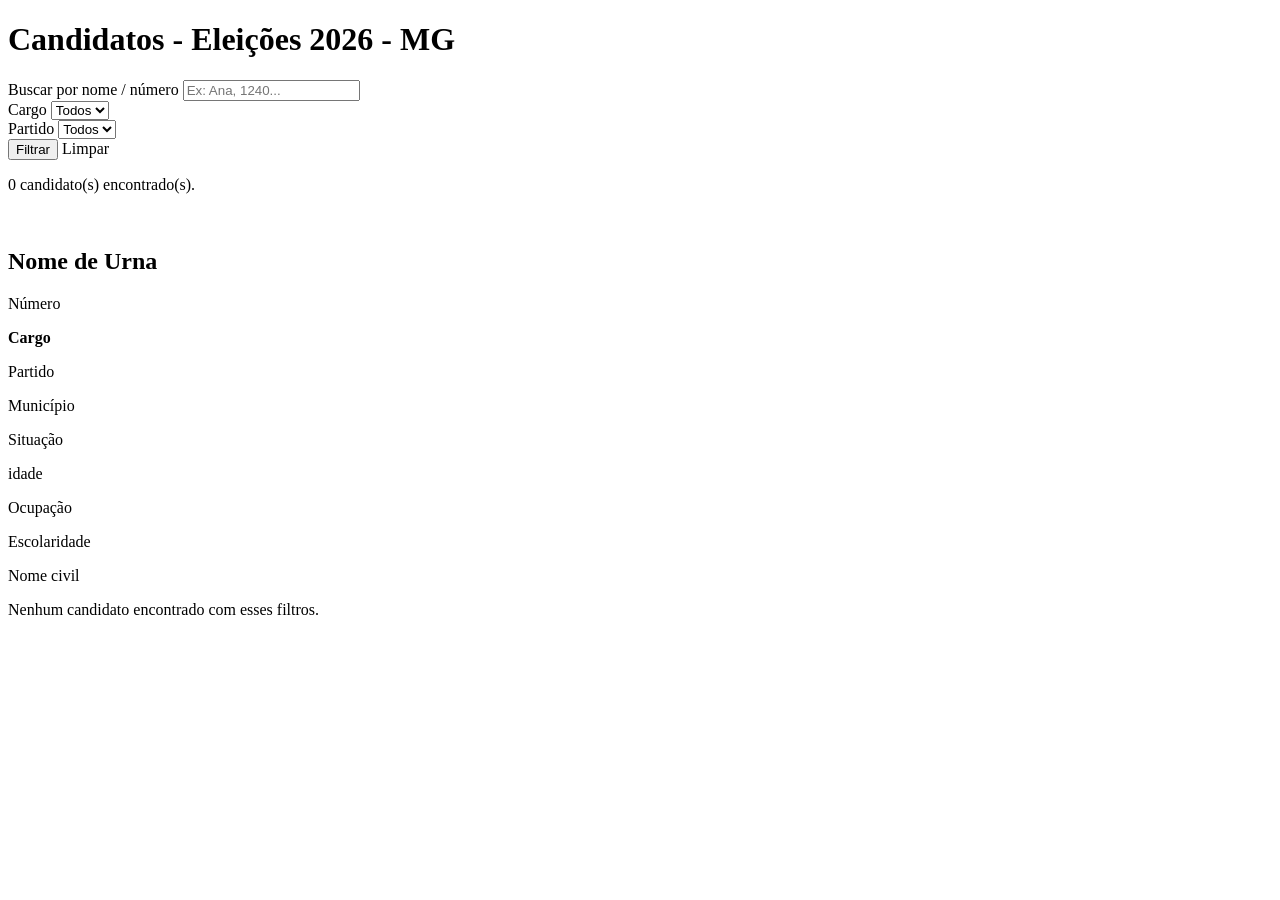
<file: PROJETOS/CandidatosTSE/src/main/resources/templates/index.html>
<!DOCTYPE html>
<html lang="pt-BR" xmlns:th="http://www.thymeleaf.org">
<head>
    <meta charset="UTF-8">
    <title>Candidatos TSE 2026 - MG</title>
    <link rel="stylesheet" th:href="@{/css/style.css}">
</head>
<body>

<header class="topo">
    <h1>Candidatos - Eleições 2026 - MG</h1>
</header>

<main class="container">

    <!-- Formulário de filtro: GET simples, sem JavaScript. -->
    <form method="get" th:action="@{/}" class="filtros">

        <div class="campo">
            <label for="texto">Buscar por nome / número</label>
            <input type="text" id="texto" name="texto" th:value="${textoSelecionado}"
                   placeholder="Ex: Ana, 1240...">
        </div>

        <div class="campo">
            <label for="cargo">Cargo</label>
            <select id="cargo" name="cargo">
                <option value="" th:selected="${cargoSelecionado == ''}">Todos</option>
                <option th:each="c : ${cargos}"
                        th:value="${c}"
                        th:text="${c}"
                        th:selected="${c == cargoSelecionado}"></option>
            </select>
        </div>

        <div class="campo">
            <label for="partido">Partido</label>
            <select id="partido" name="partido">
                <option value="" th:selected="${partidoSelecionado == ''}">Todos</option>
                <option th:each="p : ${partidos}"
                        th:value="${p}"
                        th:text="${p}"
                        th:selected="${p == partidoSelecionado}"></option>
            </select>
        </div>

        <div class="campo botoes">
            <button type="submit">Filtrar</button>
            <a th:href="@{/}" class="limpar">Limpar</a>
        </div>
    </form>

    <p class="resultado-info">
        <span th:text="${totalEncontrado}">0</span> candidato(s) encontrado(s).
    </p>

    <div class="grade-candidatos">
        <div class="card" th:each="cand : ${candidatos}">

            <img th:src="@{'/images/candidatos/' + ${cand.nomeArquivoFoto}}"
                 th:alt="${cand.nomeUrna}"
                 onerror="this.onerror=null;this.src='/images/candidatos/sem-foto.jpg';"
                 class="foto-candidato">

            <div class="card-info">
                <h2 th:text="${cand.nomeUrna}">Nome de Urna</h2>
                <p class="numero" th:text="${'Número: ' + cand.nrCandidato}">Número</p>
                <p><strong th:text="${cand.cargo}">Cargo</strong></p>
                <p th:text="${cand.siglaPartido + ' - ' + cand.nomePartido}">Partido</p>
                <p class="municipio" th:text="${cand.municipio}">Município</p>
                <p class="situacao"
                   th:if="${cand.situacaoCandidatura != null
                           and cand.situacaoCandidatura != '#NE'
                           and cand.situacaoCandidatura != '#NULO'
                           and !cand.situacaoCandidatura.isBlank()}"
                   th:text="${cand.situacaoCandidatura}">Situação</p>

                <p class="extra" th:if="${cand.idade > 0}">
                    <span th:text="${cand.idade + ' anos'}">idade</span>
                </p>
                <p class="extra"
                   th:if="${cand.ocupacao != null and cand.ocupacao != '#NULO' and !cand.ocupacao.isBlank()}"
                   th:text="${cand.ocupacao}">Ocupação</p>
                <p class="extra"
                   th:if="${cand.grauInstrucao != null and cand.grauInstrucao != '#NULO' and !cand.grauInstrucao.isBlank()}"
                   th:text="${cand.grauInstrucao}">Escolaridade</p>

                <p class="detalhes" th:text="${cand.nomeCandidato}">Nome civil</p>
            </div>
        </div>
    </div>

    <p th:if="${totalEncontrado == 0}" class="sem-resultado">
        Nenhum candidato encontrado com esses filtros.
    </p>

</main>

</body>
</html>
</file>
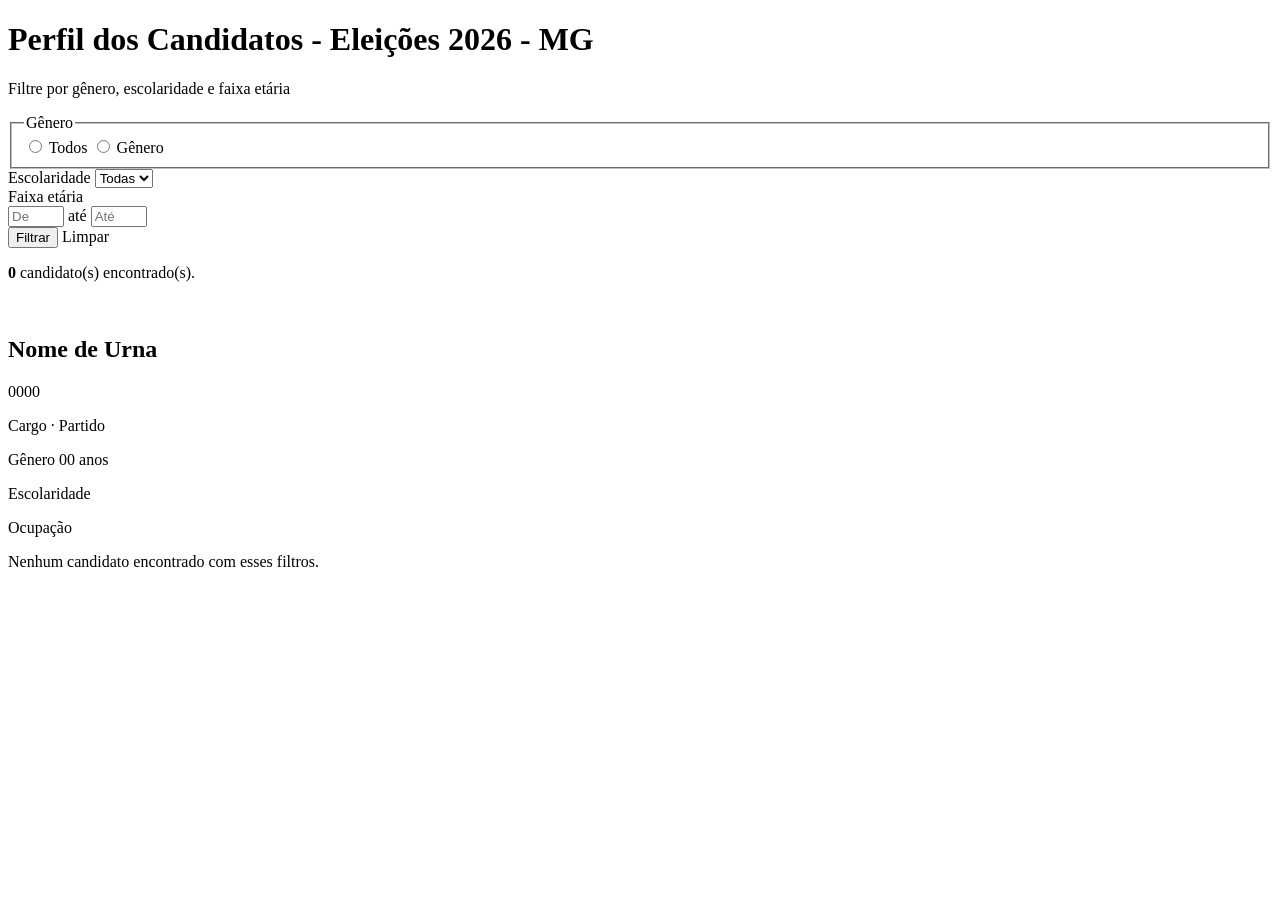
<file: PROJETOS/CandidatosTSE_2/src/main/resources/templates/index.html>
<!DOCTYPE html>
<html lang="pt-BR" xmlns:th="http://www.thymeleaf.org">
<head>
    <meta charset="UTF-8">
    <title>Perfil dos Candidatos - Eleições 2026 - MG</title>
    <link rel="stylesheet" th:href="@{/css/style.css}">
</head>
<body>

<header class="topo">
    <h1>Perfil dos Candidatos - Eleições 2026 - MG</h1>
    <p class="subtitulo">Filtre por gênero, escolaridade e faixa etária</p>
</header>

<div class="layout">

    <!-- Painel lateral de filtros: GET simples, sem JavaScript. -->
    <aside class="painel-filtros">
        <form method="get" th:action="@{/}">

            <fieldset class="grupo">
                <legend>Gênero</legend>
                <label class="opcao">
                    <input type="radio" name="genero" value="" th:checked="${generoSelecionado == ''}">
                    Todos
                </label>
                <label class="opcao" th:each="g : ${generos}">
                    <input type="radio" name="genero" th:value="${g}" th:checked="${g == generoSelecionado}">
                    <span th:text="${g}">Gênero</span>
                </label>
            </fieldset>

            <div class="grupo">
                <label for="escolaridade">Escolaridade</label>
                <select id="escolaridade" name="escolaridade">
                    <option value="" th:selected="${escolaridadeSelecionada == ''}">Todas</option>
                    <option th:each="e : ${escolaridades}"
                            th:value="${e}"
                            th:text="${e}"
                            th:selected="${e == escolaridadeSelecionada}"></option>
                </select>
            </div>

            <div class="grupo">
                <span class="rotulo">Faixa etária</span>
                <div class="faixa-idade">
                    <input type="number" name="idadeMin" min="18" max="100" placeholder="De"
                           th:value="${idadeMin}">
                    <span>até</span>
                    <input type="number" name="idadeMax" min="18" max="100" placeholder="Até"
                           th:value="${idadeMax}">
                </div>
            </div>

            <div class="botoes">
                <button type="submit">Filtrar</button>
                <a th:href="@{/}" class="limpar">Limpar</a>
            </div>
        </form>
    </aside>

    <main class="conteudo">

        <p class="resultado-info">
            <strong th:text="${totalEncontrado}">0</strong> candidato(s) encontrado(s).
        </p>

        <div class="lista-candidatos">
            <article class="card-candidato" th:each="cand : ${candidatos}">

                <img th:src="@{'/images/candidatos/' + ${cand.nomeArquivoFoto}}"
                     th:alt="${cand.nomeUrna}"
                     class="foto-candidato">

                <div class="card-info">
                    <div class="card-titulo">
                        <h2 th:text="${cand.nomeUrna}">Nome de Urna</h2>
                        <span class="numero" th:text="${cand.nrCandidato}">0000</span>
                    </div>

                    <p class="cargo-partido" th:text="${cand.cargo + ' · ' + cand.siglaPartido}">Cargo · Partido</p>

                    <div class="etiquetas">
                        <span class="etiqueta"
                              th:classappend="${cand.genero == 'FEMININO' ? 'etiqueta-f' : (cand.genero == 'MASCULINO' ? 'etiqueta-m' : '')}"
                              th:text="${cand.genero}">Gênero</span>
                        <span class="etiqueta etiqueta-idade" th:if="${cand.idade > 0}"
                              th:text="${cand.idade + ' anos'}">00 anos</span>
                    </div>

                    <p class="extra"
                       th:if="${cand.grauInstrucao != null and cand.grauInstrucao != '#NULO' and !cand.grauInstrucao.isBlank()}"
                       th:text="${cand.grauInstrucao}">Escolaridade</p>
                    <p class="extra"
                       th:if="${cand.ocupacao != null and cand.ocupacao != '#NULO' and !cand.ocupacao.isBlank()}"
                       th:text="${cand.ocupacao}">Ocupação</p>
                </div>
            </article>
        </div>

        <p th:if="${totalEncontrado == 0}" class="sem-resultado">
            Nenhum candidato encontrado com esses filtros.
        </p>

    </main>
</div>

</body>
</html>
</file>
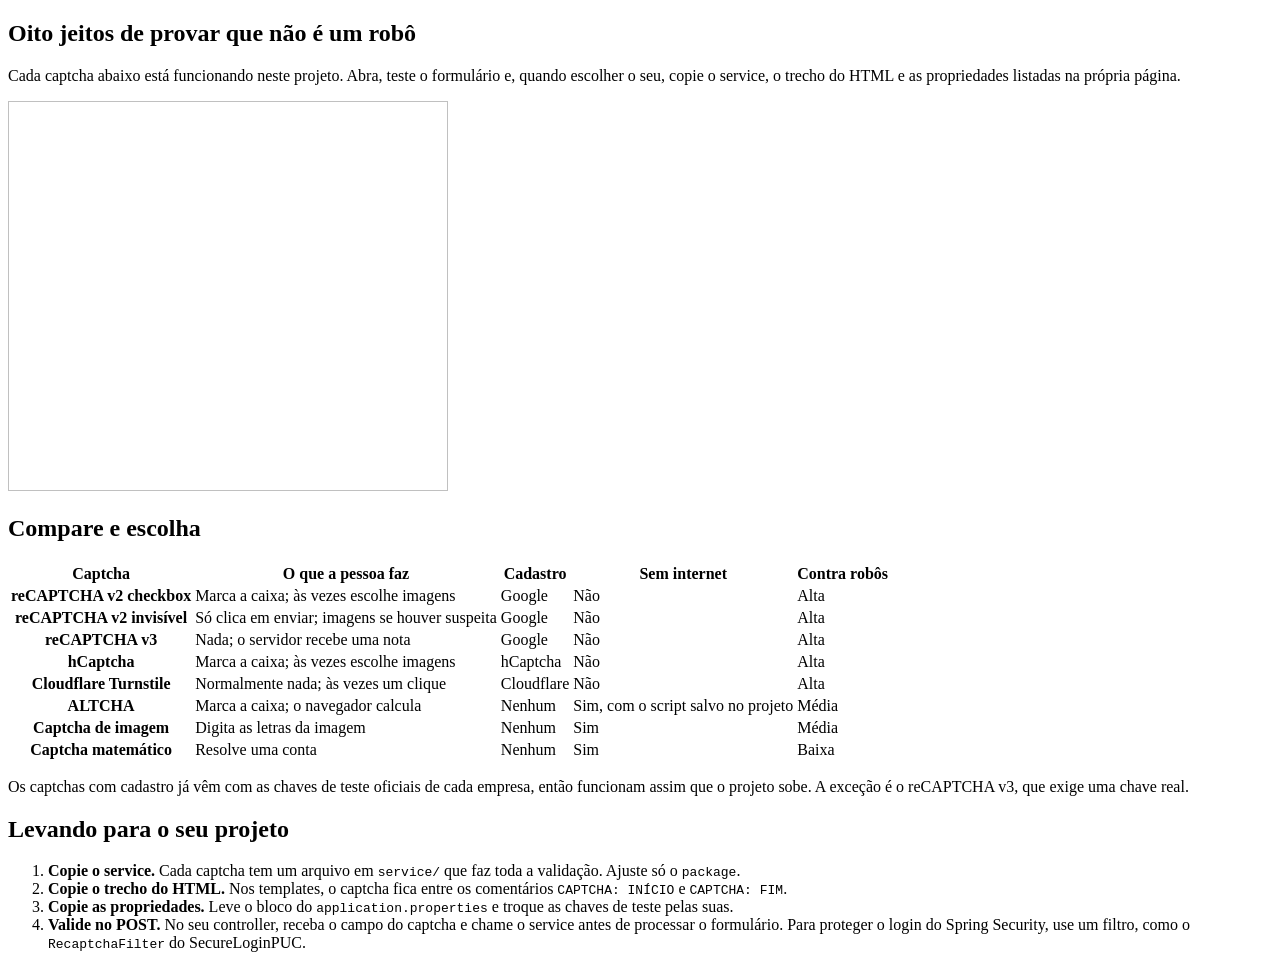
<file: PROJETOS/Captcha/src/main/resources/templates/index.html>
<!DOCTYPE html>
<html lang="pt-BR" xmlns:th="http://www.thymeleaf.org">
  <head th:replace="~{fragments/layout :: head('Início')}"></head>

  <body>
    <header th:replace="~{fragments/layout :: cabecalho}"></header>

    <main class="inicio">

      <section class="abertura">
        <h1>Oito jeitos de provar que <span class="nao-quebra">não é um robô</span></h1>
        <p class="resumo">
          Cada captcha abaixo está funcionando neste projeto. Abra, teste o formulário e,
          quando escolher o seu, copie o service, o trecho do HTML e as propriedades
          listadas na própria página.
        </p>
        <img class="abertura-robo" th:src="@{/images/robo.svg}" alt=""
             width="440" height="390">
      </section>

      <section aria-labelledby="titulo-tabela">
        <h2 id="titulo-tabela">Compare e escolha</h2>
        <div class="tabela-rolagem">
          <table class="comparativo">
            <thead>
              <tr>
                <th scope="col">Captcha</th>
                <th scope="col">O que a pessoa faz</th>
                <th scope="col">Cadastro</th>
                <th scope="col">Sem internet</th>
                <th scope="col">Contra robôs</th>
              </tr>
            </thead>
            <tbody>
              <tr>
                <th scope="row"><a th:href="@{/recaptcha-v2-checkbox}">reCAPTCHA v2 checkbox</a></th>
                <td>Marca a caixa; às vezes escolhe imagens</td>
                <td>Google</td>
                <td>Não</td>
                <td><span class="nivel nivel-alto">Alta</span></td>
              </tr>
              <tr>
                <th scope="row"><a th:href="@{/recaptcha-v2-invisivel}">reCAPTCHA v2 invisível</a></th>
                <td>Só clica em enviar; imagens se houver suspeita</td>
                <td>Google</td>
                <td>Não</td>
                <td><span class="nivel nivel-alto">Alta</span></td>
              </tr>
              <tr>
                <th scope="row"><a th:href="@{/recaptcha-v3}">reCAPTCHA v3</a></th>
                <td>Nada; o servidor recebe uma nota</td>
                <td>Google</td>
                <td>Não</td>
                <td><span class="nivel nivel-alto">Alta</span></td>
              </tr>
              <tr>
                <th scope="row"><a th:href="@{/hcaptcha}">hCaptcha</a></th>
                <td>Marca a caixa; às vezes escolhe imagens</td>
                <td>hCaptcha</td>
                <td>Não</td>
                <td><span class="nivel nivel-alto">Alta</span></td>
              </tr>
              <tr>
                <th scope="row"><a th:href="@{/turnstile}">Cloudflare Turnstile</a></th>
                <td>Normalmente nada; às vezes um clique</td>
                <td>Cloudflare</td>
                <td>Não</td>
                <td><span class="nivel nivel-alto">Alta</span></td>
              </tr>
              <tr>
                <th scope="row"><a th:href="@{/altcha}">ALTCHA</a></th>
                <td>Marca a caixa; o navegador calcula</td>
                <td>Nenhum</td>
                <td>Sim, com o script salvo no projeto</td>
                <td><span class="nivel nivel-medio">Média</span></td>
              </tr>
              <tr>
                <th scope="row"><a th:href="@{/captcha-imagem}">Captcha de imagem</a></th>
                <td>Digita as letras da imagem</td>
                <td>Nenhum</td>
                <td>Sim</td>
                <td><span class="nivel nivel-medio">Média</span></td>
              </tr>
              <tr>
                <th scope="row"><a th:href="@{/captcha-matematico}">Captcha matemático</a></th>
                <td>Resolve uma conta</td>
                <td>Nenhum</td>
                <td>Sim</td>
                <td><span class="nivel nivel-baixo">Baixa</span></td>
              </tr>
            </tbody>
          </table>
        </div>
        <p class="nota">
          Os captchas com cadastro já vêm com as chaves de teste oficiais de cada empresa,
          então funcionam assim que o projeto sobe. A exceção é o reCAPTCHA v3, que exige uma chave real.
        </p>
      </section>

      <section aria-labelledby="titulo-passos">
        <h2 id="titulo-passos">Levando para o seu projeto</h2>
        <ol class="passos">
          <li>
            <strong>Copie o service.</strong>
            Cada captcha tem um arquivo em <code>service/</code> que faz toda a validação.
            Ajuste só o <code>package</code>.
          </li>
          <li>
            <strong>Copie o trecho do HTML.</strong>
            Nos templates, o captcha fica entre os comentários
            <code>CAPTCHA: INÍCIO</code> e <code>CAPTCHA: FIM</code>.
          </li>
          <li>
            <strong>Copie as propriedades.</strong>
            Leve o bloco do <code>application.properties</code> e troque as chaves de teste pelas suas.
          </li>
          <li>
            <strong>Valide no POST.</strong>
            No seu controller, receba o campo do captcha e chame o service antes de processar o formulário.
            Para proteger o login do Spring Security, use um filtro, como o <code>RecaptchaFilter</code> do SecureLoginPUC.
          </li>
        </ol>
      </section>

    </main>
  </body>
</html>
</file>
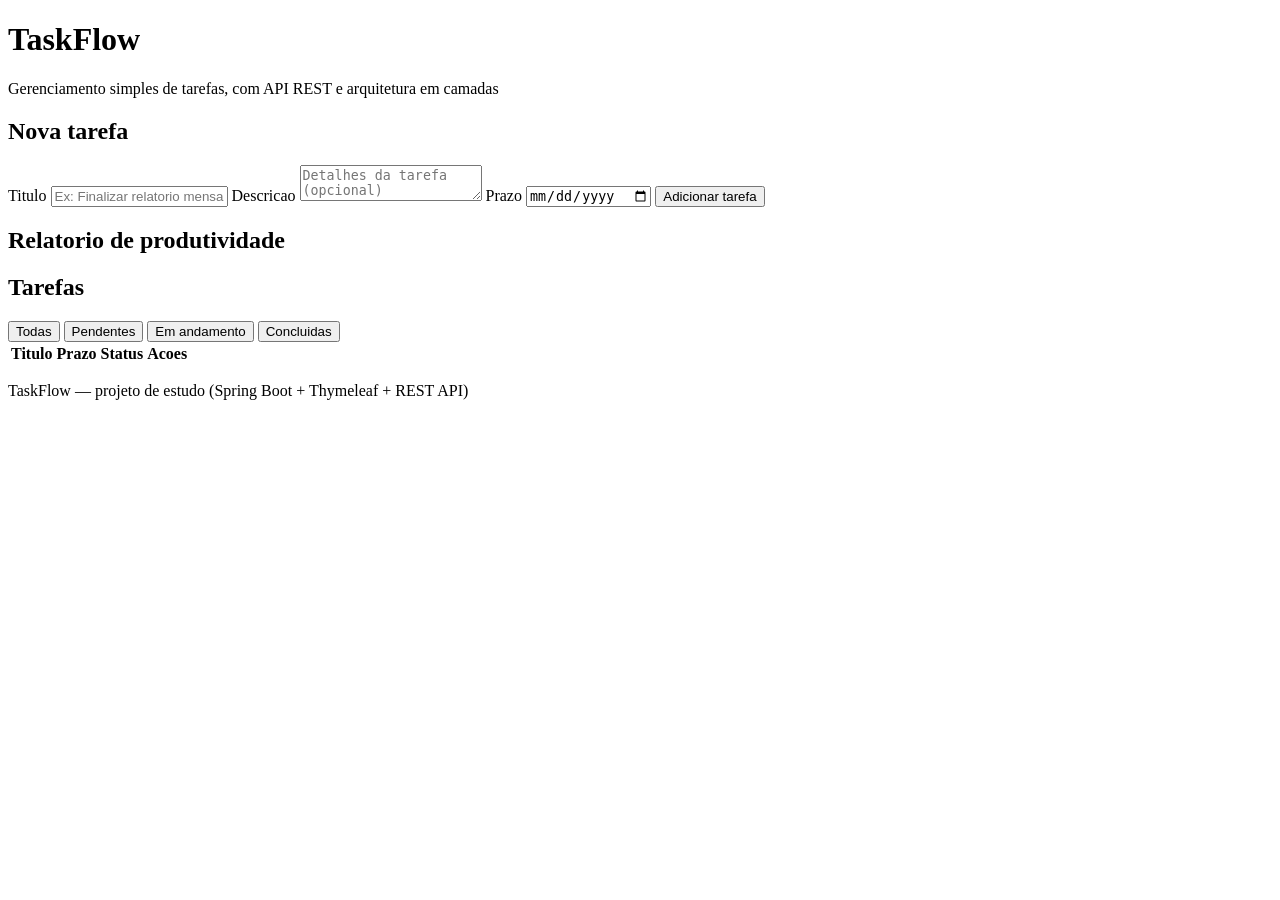
<file: PROJETOS/Taskflow/src/main/resources/templates/index.html>
<!DOCTYPE html>
<html lang="pt-BR" xmlns:th="http://www.thymeleaf.org">
<head>
    <meta charset="UTF-8">
    <title>TaskFlow - Gerenciador de Tarefas</title>
    <link rel="stylesheet" th:href="@{/css/style.css}">
</head>
<body>

<header class="app-header">
    <h1>TaskFlow</h1>
    <p>Gerenciamento simples de tarefas, com API REST e arquitetura em camadas</p>
</header>

<main class="container">

    <!-- Formulario de criacao de tarefa -->
    <section class="card">
        <h2>Nova tarefa</h2>
        <form id="task-form">
            <input type="hidden" id="task-id">

            <label for="title">Titulo</label>
            <input type="text" id="title" required placeholder="Ex: Finalizar relatorio mensal">

            <label for="description">Descricao</label>
            <textarea id="description" placeholder="Detalhes da tarefa (opcional)"></textarea>

            <label for="deadline">Prazo</label>
            <input type="date" id="deadline" required>

            <button type="submit" id="submit-btn">Adicionar tarefa</button>
            <button type="button" id="cancel-edit-btn" style="display:none;">Cancelar edicao</button>
        </form>
    </section>

    <!-- Relatorio de produtividade -->
    <section class="card">
        <h2>Relatorio de produtividade</h2>
        <div id="report" class="report-grid"></div>
    </section>

    <!-- Lista / filtro de tarefas -->
    <section class="card">
        <div class="list-header">
            <h2>Tarefas</h2>
            <div class="filters">
                <button class="filter-btn active" data-status="">Todas</button>
                <button class="filter-btn" data-status="PENDENTE">Pendentes</button>
                <button class="filter-btn" data-status="EM_ANDAMENTO">Em andamento</button>
                <button class="filter-btn" data-status="CONCLUIDA">Concluidas</button>
            </div>
        </div>
        <table id="task-table">
            <thead>
            <tr>
                <th>Titulo</th>
                <th>Prazo</th>
                <th>Status</th>
                <th>Acoes</th>
            </tr>
            </thead>
            <tbody id="task-table-body">
            <!-- preenchido via JavaScript, consumindo GET /api/tasks -->
            </tbody>
        </table>
    </section>

</main>

<footer class="app-footer">
    <p>TaskFlow &mdash; projeto de estudo (Spring Boot + Thymeleaf + REST API)</p>
</footer>

<script th:src="@{/js/app.js}"></script>
</body>
</html>
</file>
